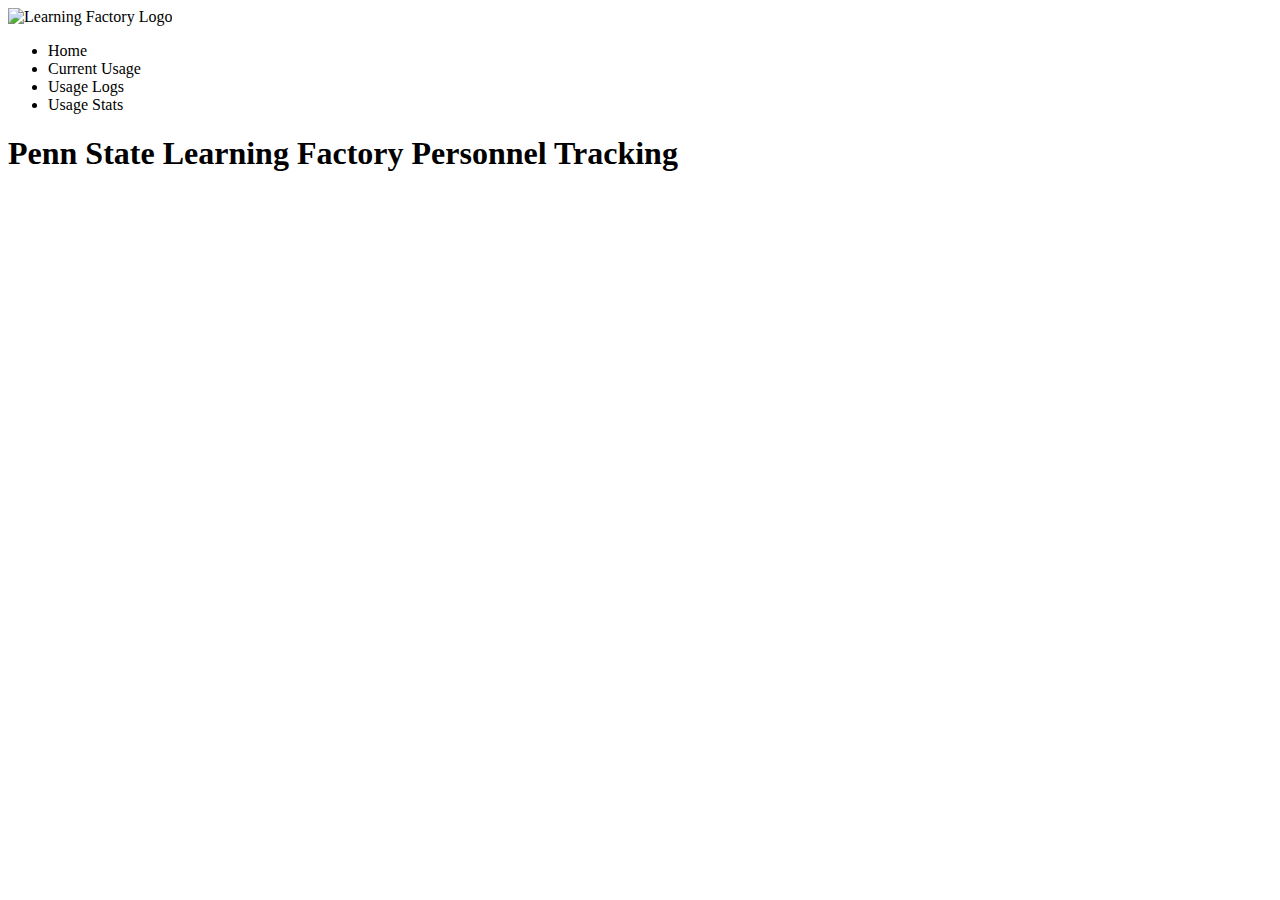
<file: src/main/resources/templates/index.html>
<!DOCTYPE html>
<html lang="en" xmlns:th="http://thymeleaf.org">
<head>
    <meta charset="UTF-8">
    <meta name="viewport" content="width=device-width, initial-scale=1.0">
    <meta http-equiv="X-UA-Compatible" content="ie=edge">
    <title>LF Personnel Tracker - Home</title>
    <link rel="stylesheet" th:href="@{'/css/main.css'}">
</head>
<body>
    <div class="container">
        <header>
            <img th:src="@{'images/PSU-learning-factory.jpg'}" alt="Learning Factory Logo" class="logo">
            <ul class="nav">
                <li><a th:href="${'/'}">Home</a></li>
                <li><a th:href="${'/current-usage'}">Current Usage</a></li>
                <li><a th:href="${'/usage-logs'}">Usage Logs</a></li>
                <li><a th:href="${'/usage-stats'}"}>Usage Stats</a></li>
            </ul>
        </header>

        <section>
            <h1>Penn State Learning Factory Personnel Tracking</h1>
        </section>
    </div>
</body>
</html>
</file>
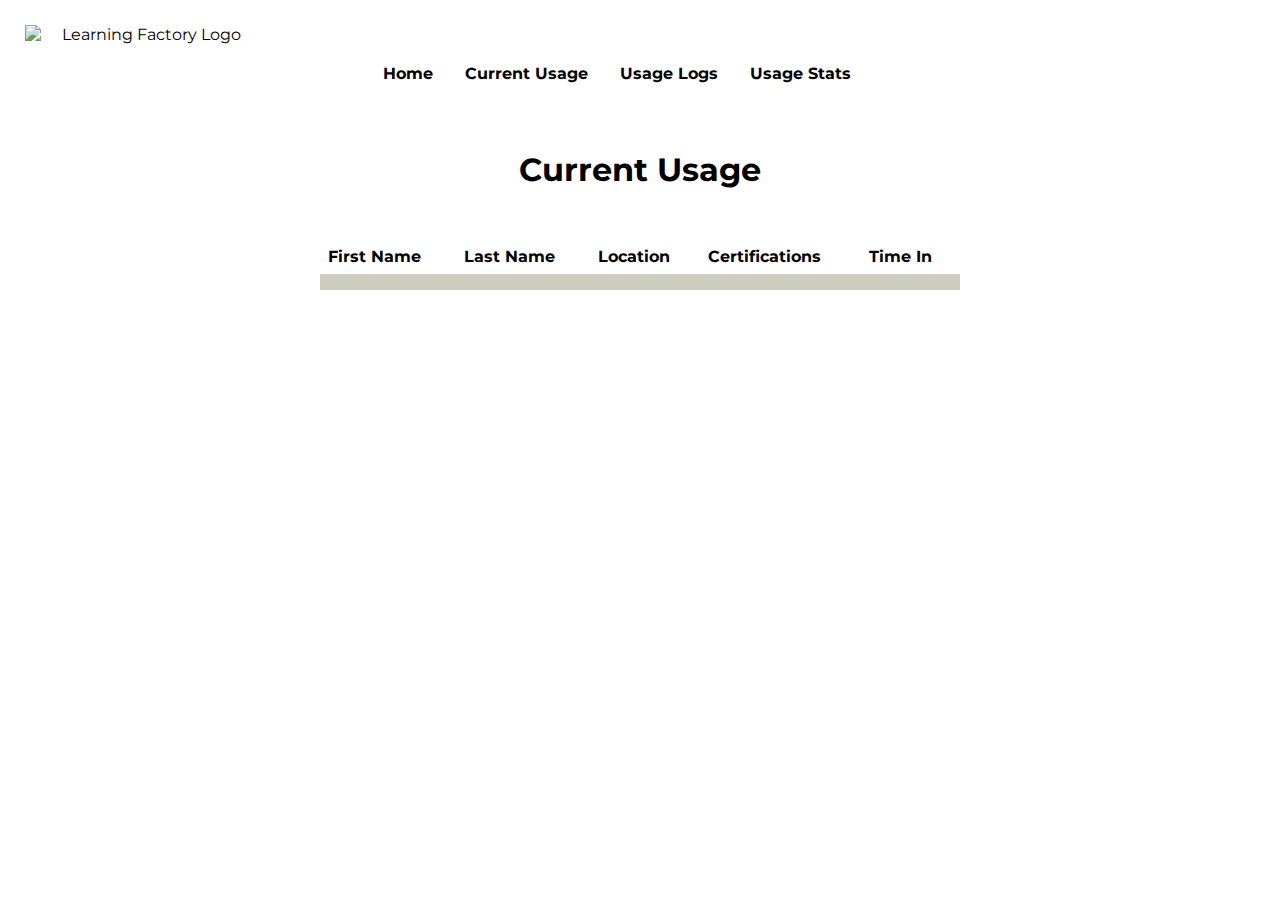
<file: src/main/resources/templates/current-usage.html>
<!DOCTYPE html>
<html lang="en" xmlns:th="http://thymeleaf.org">
<head>
    <meta charset="UTF-8">
    <meta name="viewport" content="width=device-width, initial-scale=1.0">
    <meta http-equiv="X-UA-Compatible" content="ie=edge">
    <title>LF Personnel Tracker - Current Usage</title>
   <style>
       @import url('https://fonts.googleapis.com/css?family=Montserrat:400,600');

       body{
           margin: 0;
           font-family: 'Montserrat', sans-serrif;
           text-align:center;
       }

       .container{
           text-align: center;
       }

       .logo{
           width: 237px;
           height: 100px;
           margin: 25px;
       }

       header{
           display: flex;
           background-color: #FFFFFF
       }

       h1{
           margin: auto;
           color: black;
       }

       ul {
           list-style-type: none;
           margin: 50px 0 50px 5em;
           padding: 0;
           overflow: hidden;
           background-color: white;
       }

       li {
           float: left;
       }

       li a {
           display: block;
           color: black;
           font-weight: bold;
           text-align: center;
           padding: 14px 16px;
           text-decoration: none;
       }

       li a:hover {
           color: rgb(4,97,193);
       }

       table {
           margin-left:auto;
           margin-right:auto;
           margin-top: 50px;
           border-collapse: collapse;
           width: 50%;
       }

       th, td {
           text-align: left;
           padding: 8px;
       }

       tr:nth-child(even) {background-color: #ccccc0;}
   </style>
</head>
<body>
<div class="container">
    <header>
        <img th:src="@{'images/PSU-learning-factory.jpg'}" alt="Learning Factory Logo" class="logo">
        <ul class="nav">
            <li><a th:href="${'/'}">Home</a></li>
            <li><a th:href="${'/current-usage'}">Current Usage</a></li>
            <li><a th:href="${'/usage-logs'}">Usage Logs</a></li>
            <li><a th:href="${'/usage-stats'}"}>Usage Stats</a></li>
        </ul>
    </header>

    <h1>Current Usage</h1>

    <table class="table table-striped">
        <tr>
            <th>First Name</th>
            <th>Last Name</th>
            <th>Location</th>
            <th>Certifications</th>
            <th>Time In</th>
        </tr>
        <tr th:each="user: ${users}">
            <td th:text="${user.firstName}"></td>
            <td th:text="${user.lastName}"></td>
            <td th:text="${user.location}"></td>
            <td th:text="${user.cert}"></td>
            <td th:text="${user.timeIn}"></td>
        </tr>
    </table>

</div>
</body>
</html>
</file>
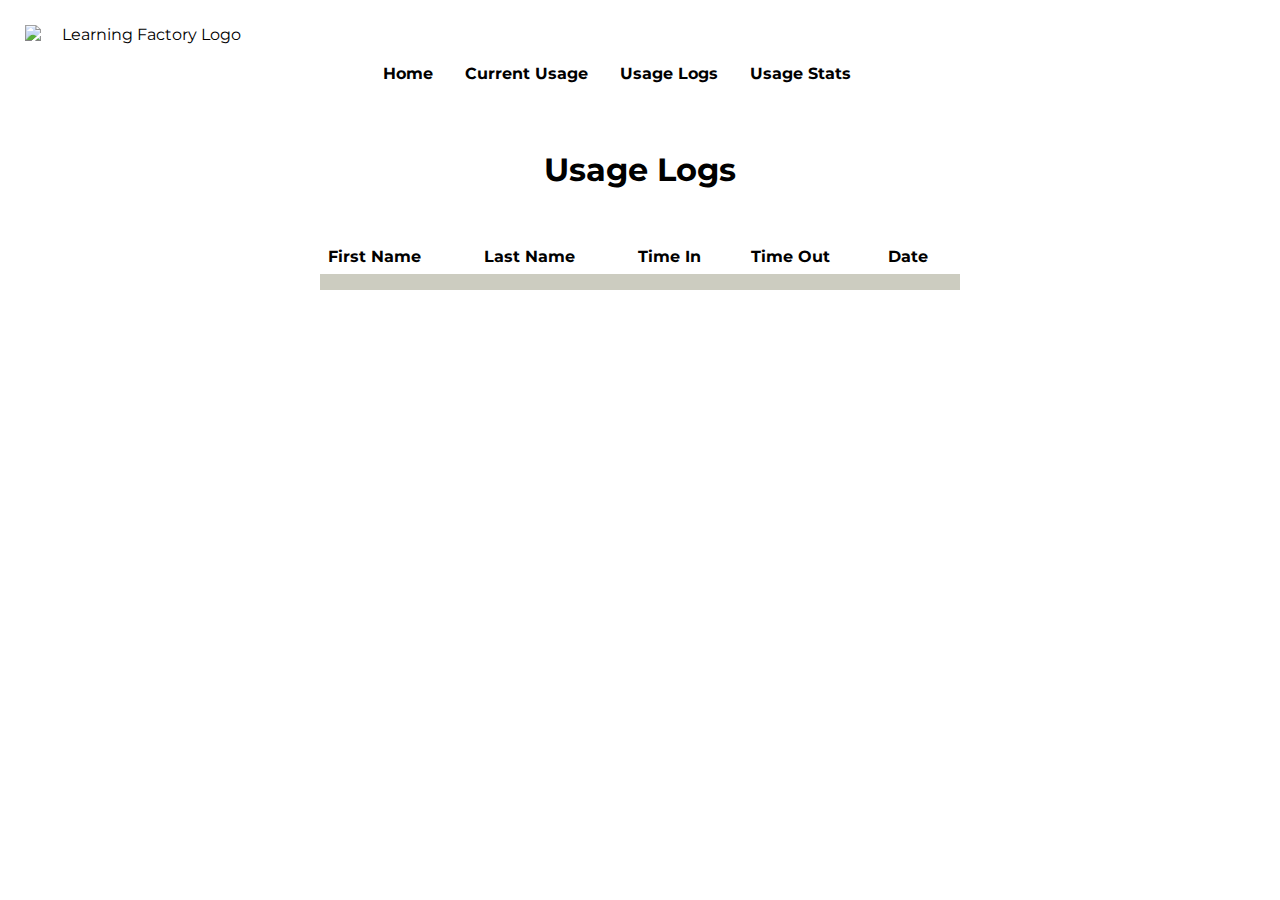
<file: src/main/resources/templates/usage-logs.html>
<!DOCTYPE html>
<html lang="en" xmlns:th="http://thymeleaf.org">
<head>
    <meta charset="UTF-8">
    <meta name="viewport" content="width=device-width, initial-scale=1.0">
    <meta http-equiv="X-UA-Compatible" content="ie=edge">
    <title>LF Personnel Tracker - Usage Logs</title>
    <style>
        @import url('https://fonts.googleapis.com/css?family=Montserrat:400,600');

        body{
            margin: 0;
            font-family: 'Montserrat', sans-serrif;
            text-align:center;
        }

        .container{
            text-align: center;
        }

        .logo{
            width: 237px;
            height: 100px;
            margin: 25px;
        }

        header{
            display: flex;
            background-color: #FFFFFF
        }

        h1{
            margin: auto;
            color: black;
        }

        ul {
            list-style-type: none;
            margin: 50px 0 50px 5em;
            padding: 0;
            overflow: hidden;
            background-color: white;
        }

        li {
            float: left;
        }

        li a {
            display: block;
            color: black;
            font-weight: bold;
            text-align: center;
            padding: 14px 16px;
            text-decoration: none;
        }

        li a:hover {
            color: rgb(4,97,193);
        }

        table {
            margin-left:auto;
            margin-right:auto;
            margin-top: 50px;
            border-collapse: collapse;
            width: 50%;
        }

        th, td {
            text-align: left;
            padding: 8px;
        }

        tr:nth-child(even) {background-color: #ccccc0;}
    </style>
</head>
<body>
<div class="container">
    <header>
        <img th:src="@{'images/PSU-learning-factory.jpg'}" alt="Learning Factory Logo" class="logo">
        <ul class="nav">
            <li><a th:href="${'/'}">Home</a></li>
            <li><a th:href="${'/current-usage'}">Current Usage</a></li>
            <li><a th:href="${'/usage-logs'}">Usage Logs</a></li>
            <li><a th:href="${'/usage-stats'}"}>Usage Stats</a></li>
        </ul>
    </header>
    <h1>Usage Logs</h1>

    <table class="table table-striped">
        <tr>
            <th>First Name</th>
            <th>Last Name</th>
            <th>Time In</th>
            <th>Time Out</th>
            <th>Date</th>
        </tr>
        <tr th:each="user: ${users}">
            <td th:text="${user.firstName}"></td>
            <td th:text="${user.lastName}"></td>
            <td th:text="${user.timeIn}"></td>
            <td th:text="${user.timeOut}"></td>
            <td th:text="${user.date}"></td>
        </tr>
    </table>
</div>
</body>
</html>
</file>
